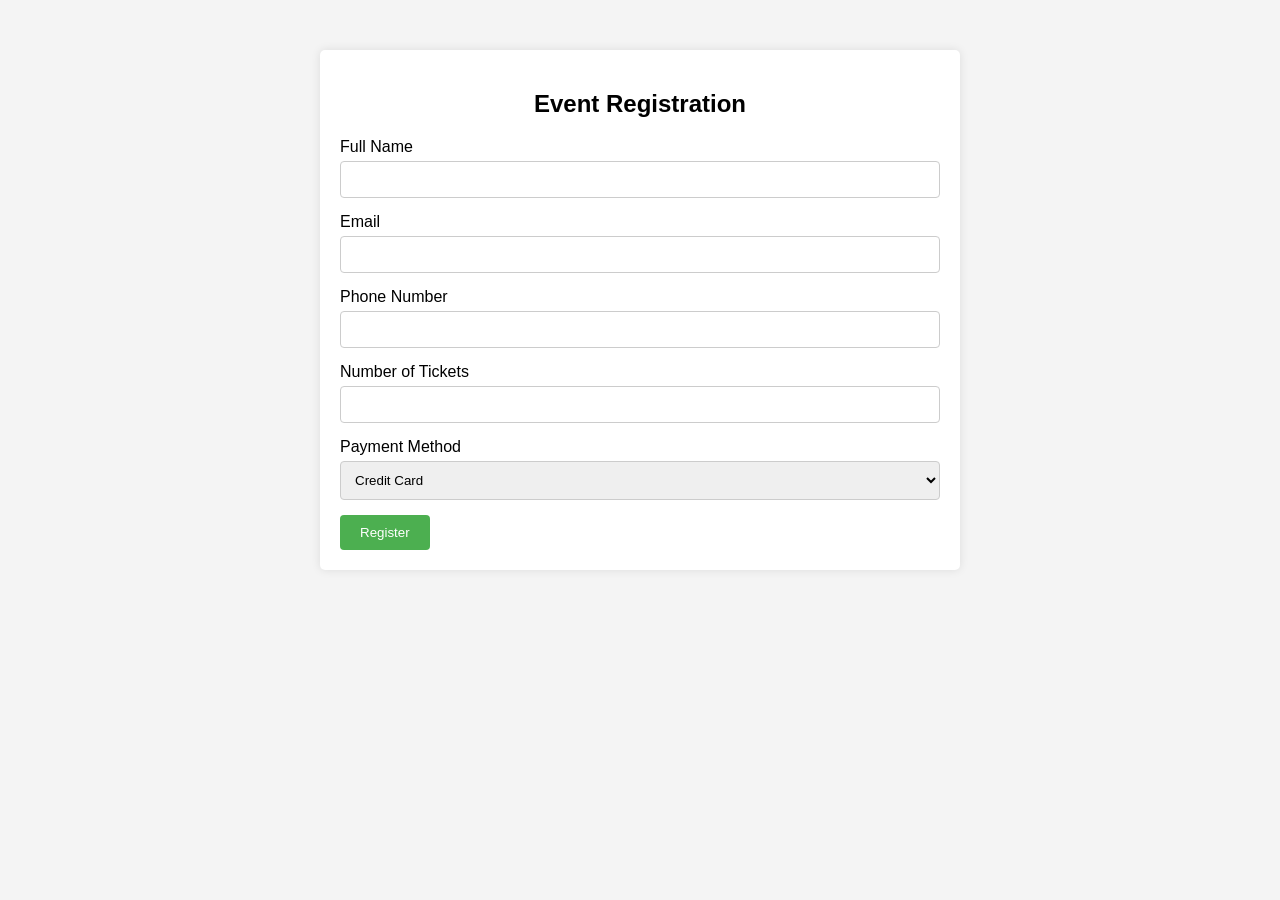
<file: registration.html>
<!DOCTYPE html>
<html lang="en">
<head>
<meta charset="UTF-8">
<meta name="viewport" content="width=device-width, initial-scale=1.0">
<title>Event Registration</title>
<style>
    body {
        font-family: Arial, sans-serif;
        margin: 0;
        padding: 0;
        background-color: #f4f4f4;
    }
    .container {
        max-width: 600px;
        margin: 50px auto;
        background-color: #fff;
        padding: 20px;
        border-radius: 5px;
        box-shadow: 0 0 10px rgba(0, 0, 0, 0.1);
    }
    h2 {
        text-align: center;
    }
    form {
        margin-top: 20px;
    }
    label {
        display: block;
        margin-bottom: 5px;
    }
    input[type="text"],
    input[type="email"],
    input[type="number"],
    select {
        width: 100%;
        padding: 10px;
        margin-bottom: 15px;
        border: 1px solid #ccc;
        border-radius: 4px;
        box-sizing: border-box;
    }
    input[type="submit"] {
        background-color: #4caf50;
        color: #fff;
        padding: 10px 20px;
        border: none;
        border-radius: 4px;
        cursor: pointer;
    }
    input[type="submit"]:hover {
        background-color: #45a049;
    }
</style>
</head>
<body>
<div class="container">
    <h2>Event Registration</h2>
    <form action="payment_processing_script.php" method="post">
        <label for="name">Full Name</label>
        <input type="text" id="name" name="name" required>

        <label for="email">Email</label>
        <input type="email" id="email" name="email" required>

        <label for="phone">Phone Number</label>
        <input type="text" id="phone" name="phone" required>

        <label for="tickets">Number of Tickets</label>
        <input type="number" id="tickets" name="tickets" min="1" required>

        <label for="payment">Payment Method</label>
        <select id="payment" name="payment">
            <option value="credit">Credit Card</option>
            <option value="paypal">PayPal</option>
            <option value="bank">Bank Transfer</option>
        </select>

        <input type="submit" value="Register">
    </form>
</div>
</body>
</html>
</file>
